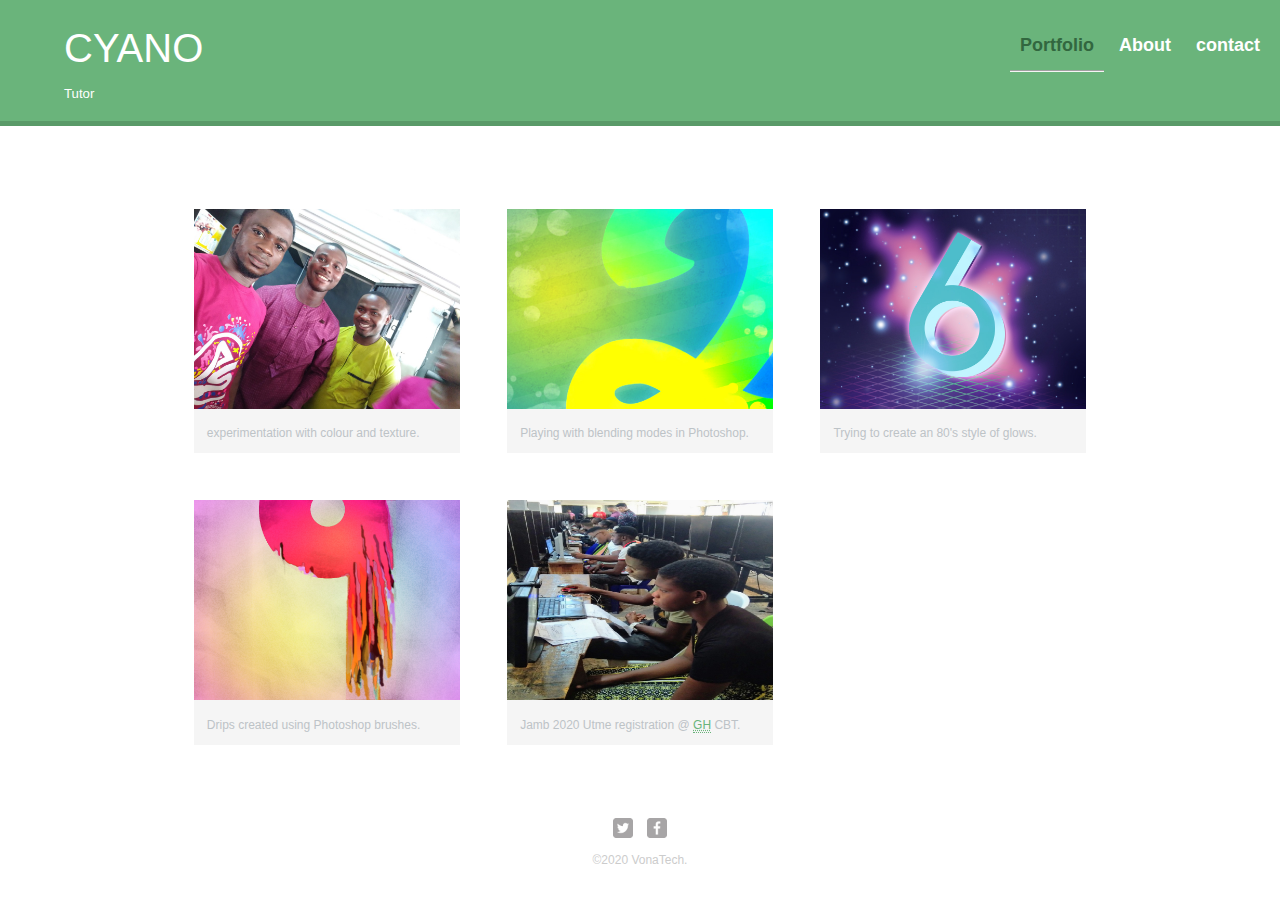
<file: index.html>
<!DOCTYPE html>
<html>
  <head>
      <meta charset="utf-8">
    <title>CYANO | Tutor</title>
    <link rel="stylesheet" href="css/normalize.css">
    <link rel="stylesheet" href="css/main.css">
    <link rel="stylesheet" href="css/responsive.css">
    <meta name="viewport" content="width=device-width, initial-scale=1.0">
  </head>
  <body>
    <header>
    <a href="index.html" id="logo">
      <h1>CYANO</h1>
      <h2>Tutor</h2>
      
    </a>
    <nav>
      <ul>
        <li><a href="index.html" class="selected">Portfolio</a></li>
        <li><a href="about.html">About</a></li>
        <li><a href="contact.html">contact</a></li>
      </ul>
    </nav>
    </header>
    <div id="wrapper" >
      <section>
        <ul id="gallery">
          <li>
            <a href="img/cbt-pics1.jpg">
              <img src="img/cbt-pics1.jpg" alt="">
              <p>experimentation with colour and texture.</p>
            </a>
          </li>
          <li>
            <a href="img/numbers-02.jpg">
              <img src="img/numbers-02.jpg" alt="">
              <p>Playing with blending modes in Photoshop.</p>
            </a>
          </li>
          <li>
            <a href="img/numbers-06.jpg">
              <img src="img/numbers-06.jpg" alt="">
              <p>Trying to create an 80's style of glows.</p>
            </a>
          </li>
          <li>
            <a href="img/numbers-09.jpg">
              <img src="img/numbers-09.jpg" alt="">
              <p>Drips created using Photoshop brushes.</p>
            </a>
          </li>
          <li>
            <a href="img/cbt-pics2.jpg">
              <img src="img/cbt-pics2.jpg" alt="">
              <p>Jamb 2020 Utme registration @ <abbr id="gh" title="Gifted Hands Science and Technology">GH</abbr> CBT.</p>
            </a>
          </li>
        </ul>
      </section>
      <footer>
      <a href="http://twitter.com/"> <img src="img/twitter-wrap.png" title="takes to twitter.com" alt="Twitter Logo" class="social-icon"></a>
      <a href="http://facebook.com/"> <img src="img/facebook-wrap.png" alt="Facebook Logo" class="social-icon"></a>
      

        <p>&copy;2020 VonaTech.</p>
      </footer>
    </div>
  </body>

</html>
</file>
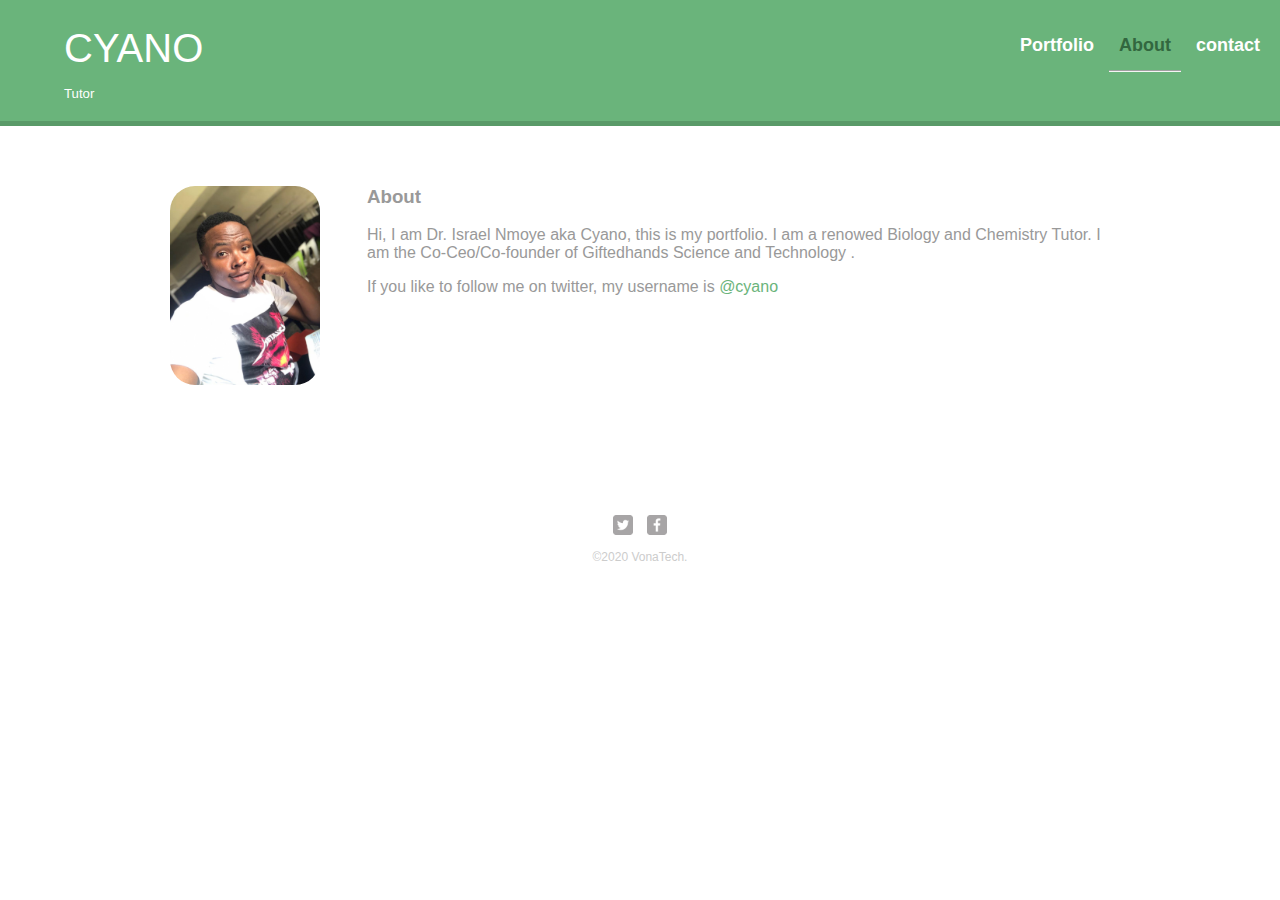
<file: about.html>
<!DOCTYPE html>
<html>
  <head>
      <meta charset="utf-8">
    <title>CYANO | Tutor</title>
    <link rel="stylesheet" href="css/normalize.css">
    <link rel="stylesheet" href="css/main.css">
    <link rel="stylesheet" href="css/responsive.css">
    <meta name="viewport" content="width=device-width, initial-scale=1.0">
  </head>
  <body>
    <header>
    <a href="index.html" id="logo">
      <h1>CYANO</h1>
      <h2>Tutor</h2>
      
    </a>
    <nav>
      <ul>
        <li><a href="index.html" >Portfolio</a></li>
        <li><a href="about.html" class="selected">About</a></li>
        <li><a href="contact.html">contact</a></li>
      </ul>
    </nav>
    </header>
    <div id="wrapper" >
      <section>
       <img src="img/cyano-pic.jpg" alt="photograph of cyano" class="profile-photo">
       <h3>About</h3>
       <p> Hi, I am  Dr. Israel Nmoye aka Cyano, this is my portfolio. I am a renowed Biology and Chemistry Tutor. I am the Co-Ceo/Co-founder of Giftedhands Science and Technology .</p>
       <p>If you like to follow me on twitter, my username is <a href="http://twitter.com">@cyano</a></p>
      
      </section>
      <footer>
      <a href="http://twitter.com/"> <img src="img/twitter-wrap.png" alt="Twitter Logo" class="social-icon"></a>
      <a href="http://facebook.com/"> <img src="img/facebook-wrap.png" alt="Facebook Logo" class="social-icon"></a>

        <p>&copy;2020 VonaTech.</p>
      </footer>
    </div>
  </body>

</html>
</file>
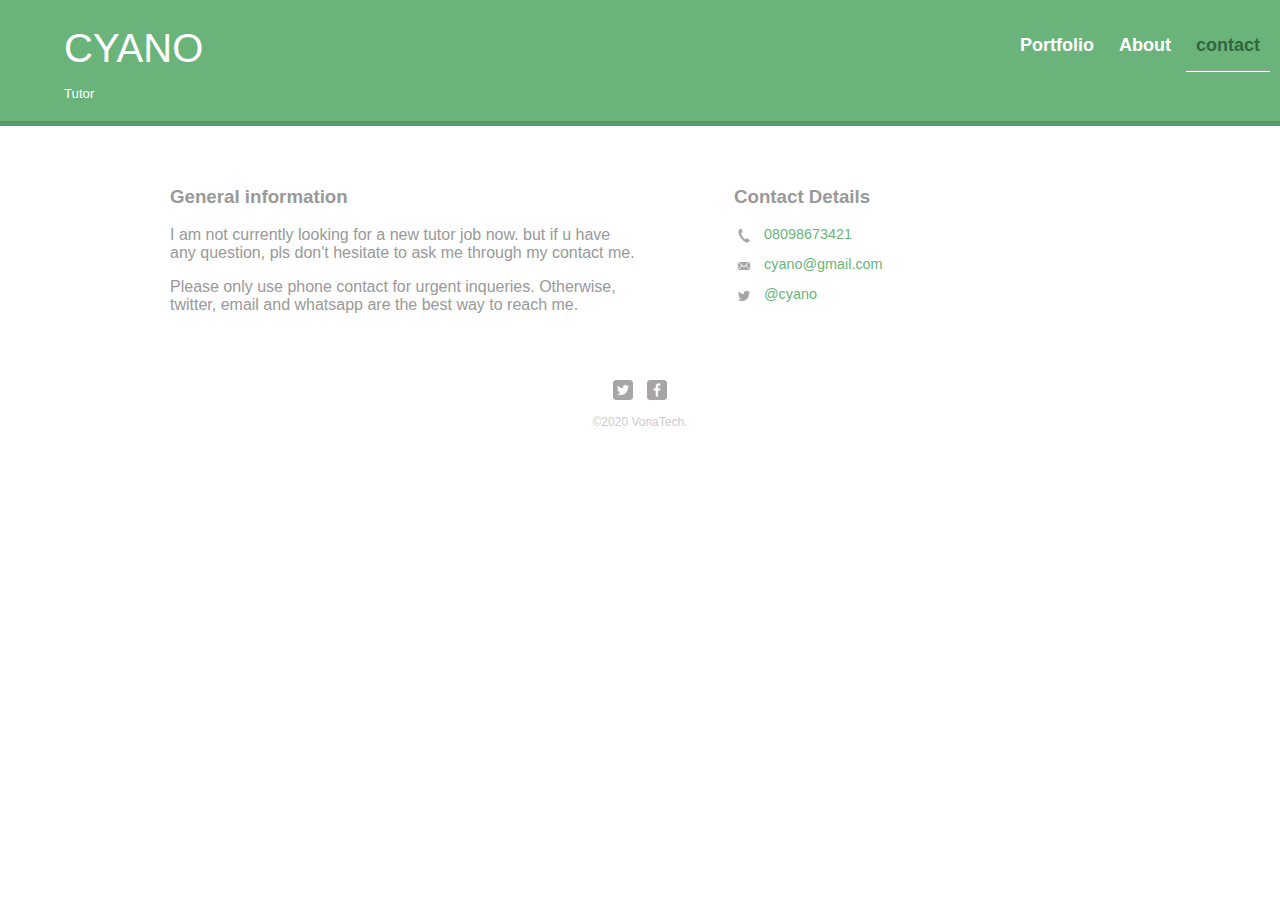
<file: contact.html>
<!DOCTYPE html>
<html>
  <head>
      <meta charset="utf-8">
    <title>CYANO | Tutor</title>
    <link rel="stylesheet" href="css/normalize.css">
    <link rel="stylesheet" href="css/main.css">
    <link rel="stylesheet" href="css/responsive.css">
    <meta name="viewport" content="width=device-width, initial-scale=1.0">
  </head>
  <body>
    <header>
    <a href="index.html" id="logo">
      <h1>CYANO</h1>
      <h2>Tutor</h2>
      
    </a>
    <nav>
      <ul>
        <li><a href="index.html" >Portfolio</a></li>
        <li><a href="about.html" >About</a></li>
        <li><a href="contact.html" class="selected">contact</a></li>
      </ul>
    </nav>
    </header>
    <div id="wrapper" >
      <section id="primary">
      <h3>General information</h3>
      <p> I am not currently looking for a new tutor job now. but if u have any question, pls don't hesitate to ask me through my contact me.</p>
      <p>Please only use phone contact for urgent inqueries. Otherwise, twitter, email and whatsapp are the best way to reach me.</p>
      </section>
      <section id="secondary">
          <h3>Contact Details</h3>
          <ul class="contact-info">
              <li class="phone"><a href="tel:08098673421">08098673421</a></li>
              <li class="mail"><a href="mailto: cyano@gmail.com">cyano@gmail.com</a></li>
              <li class="twitter"><a href="http://twitter.com/intent/tweet?screen_name=vonasimon">@cyano</a></li>


          </ul>

      </section>
      <footer>
      <a href="http://twitter.com/"> <img src="img/twitter-wrap.png" alt="Twitter Logo" class="social-icon"></a>
      <a href="http://facebook.com/"> <img src="img/facebook-wrap.png" alt="Facebook Logo" class="social-icon"></a>

        <p>&copy;2020 VonaTech.</p>
      </footer>
    </div>
  </body>

</html>
</file>
<file: css/main.css>
/************************************************
GENERAL
************************************************/
body{
    font-family:'open-sans' sans-serif;
}
#wrapper{
    max-width:940px;
    margin: 0 auto;
    padding: 0 5%;
}

a{
    text-decoration:none;
}
img{
    max-width: 100%;
}

h3{
    margin: 0 0 1em 0;
}

#gh{
    color: #6ab47b;    
}



/************************************************
HEADING
************************************************/

header{
    float: left;
    margin: 0 0 30px 0;
    padding: 5px 0 0 0;
    width: 100%;
}

#logo{
    text-align: center;
    margin: 0;
}

h1{
    font-family: 'changa one', sans-serif;
    margin: 15px, 0;
    font-size: 1.7em;
    font-weight: normal;
    line-height: 0.8em;
}

h2{
    font-size: 0.75em;
    margin: -5px 0 0;
    font-weight: normal;
}


/************************************************
NAVIGATION
************************************************/

nav{
    text-align: center;
    padding: 10px 0;
    margin: 20px 0 0;
}

nav ul{
    list-style: none;
    margin: 0 10px;
    padding: 0;
}

nav li{
    display: inline-block;
}

nav a{
    font-weight: 800;
    padding: 15px 10px;
}



/************************************************
FOOTER
************************************************/

footer{
    font-size: 0.75em;
    text-align: center;
    padding-top: 50px;
    color: #ccc;
    clear: both;
}

.social-icon{
    width: 20px;
    height: 20px;
    margin: 0 5px;
}


/************************************************
PAGE: PORTFOLIO
************************************************/

#gallery{
    margin: 0;
    padding: 0;;
    list-style: none;
}
#gallery li{
    float: left;
    width: 45%;
    margin: 2.5%;
    background-color: #f5f5f5;
    color: #bdc3c7;
}
#gallery li a p{
    margin: 0%;
    padding: 5%;
    font-size: 0.75em;
    color: #bdc3c7;
}



/************************************************
PAGE: ABOUT
************************************************/

.profile-photo{
    display: block;
    max-width: 150px;
    margin: 0 auto 30px;
    border-radius: 25px;
    
}



/************************************************
PAGE: CONTACT
************************************************/

.contact-info{
    list-style: none;
    padding: 0;
    margin: 0;
    font-size: 0.9em;
    
}

.contact-info a{
    display: block;
    min-height:20px;
    background-repeat: no-repeat;
    background-size: 20px 20px;
    padding: 0 0 0 30px;
    margin: 0 0 10px;
}

.contact-info li.phone a{
    background-image: url('../img/phone.png');
}

.contact-info li.mail a{
    background-image: url('../img/mail.png');
}
.contact-info li.twitter a{
    background-image: url('../img/twitter.png');
}



/************************************************
COLOR
************************************************/

/*site body*/
body{
	background-color: #fff;
	color: #999;
}

/*green header*/
header{
    background: #6ab47b;
    border-color: #599a68;
}

/*nav bacground on mobile*/
nav{
    background: #599a68;
}

/*logo text*/
h1, h2{
    color: #fff;
}

/*link*/
a{
    color: #6ab47b;
}

/*nav link*/
nav a, nav a:visited {
	color: #fff;
}
/*selected nav link*/
nav a.selected, nav a:hover{
    color: #32673f;
    transition: 1s;
    transition: color 0.5s;
    border-bottom: 2px dashed bisque;
    font-weight: 600px;
    

}

nav a.selected{
    border-bottom:2px solid whitesmoke;
    border-bottom-style: groove;
}

nav a:active{
    
}
</file>
<file: css/responsive.css>
@media screen and (min-width: 480px) {

/************************************************
TWO COLUMN LAYOUT
************************************************/
#primary{
    width: 50%;
    float: left;
}

#secondary{
    width: 40%;
    float: right;
}
}



/************************************************
PAGE: PORTFOLIO
************************************************/

#gallery li{
    width: 28.3333%;

}

#gallery li:nth-child(4n){
    clear: left;
}


/************************************************
PAGE: ABOUT
************************************************/

.profile-photo{
    float: left;
    margin: 0 5% 80px 0;
}

@media screen and (min-width: 660px) {

/************************************************
HEADER
************************************************/

nav{
    background:none;
    float: right;
    font-size: 1.125em;
    margin-right: 5%0;
    text-align: right;
    width: 45%;

}  

#logo{
    float: left;
    margin-left: 5%;
    text-align: left;
    width: 45%;
}

h1{
    font-size: 2.5em;
}
    
h2{
    font-size: 0.825em;
    margin-bottom: 20px;
}

header{
    border-bottom:5px solid #599a68;
    margin-bottom: 60px;
}
}
</file>
